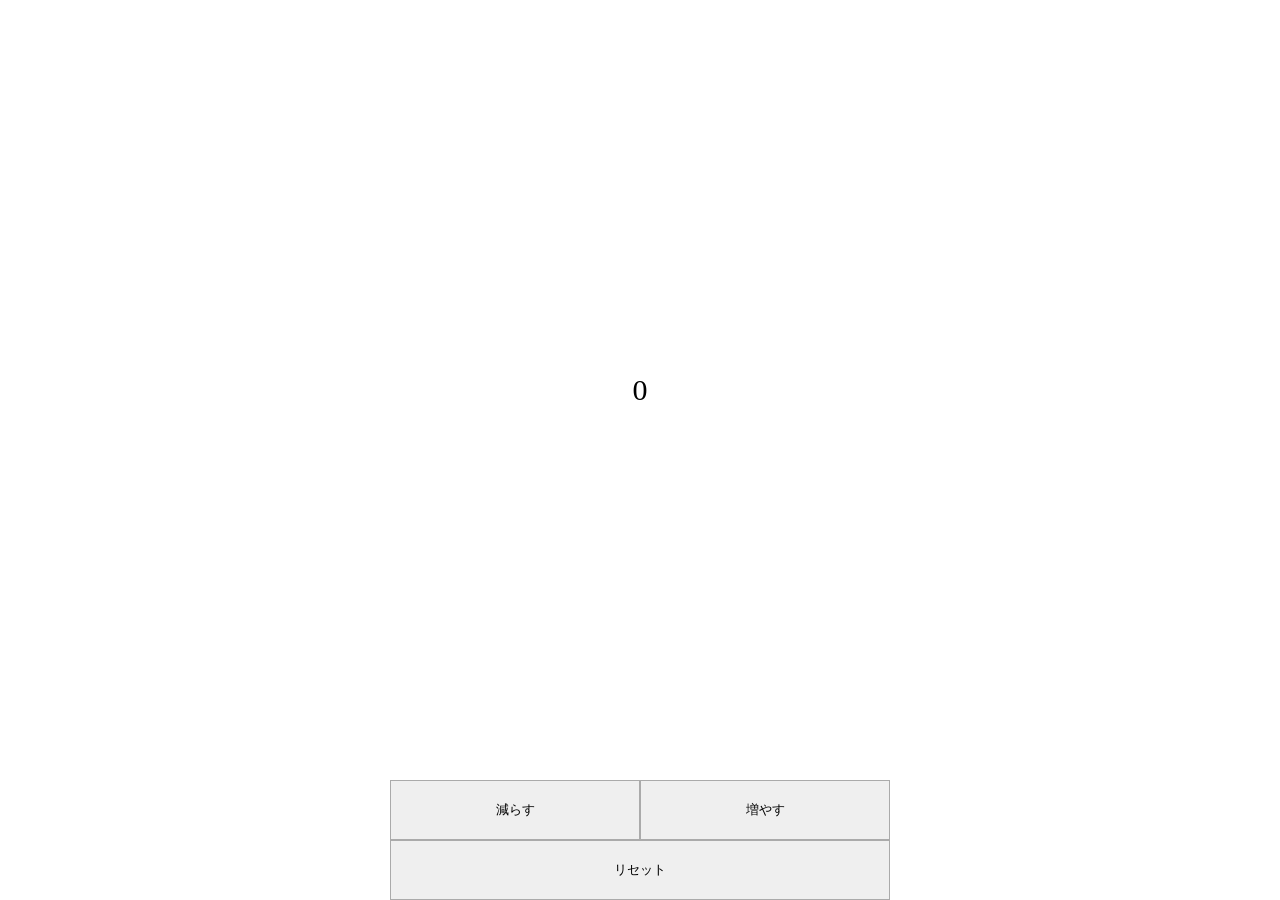
<file: index.html>
<!DOCTYPE html>
<html lang="ja">
<head>
    <meta charset="UTF-8">
    <meta name="viewport" content="width=device-width, initial-scale=1.0">
    <meta http-equiv="X-UA-Compatible" content="ie=edge">
    <title>Document</title>
    <link rel="shortcut icon" href="favicon.ico">
    <!-- iosのアイコン設定 -->
    <link rel="apple-touch-icon" href="images/icon.jpg" sizes="192x192"/>
    
    <!-- iosのスプラッシュ画面設定 -->
    <link rel="apple-touch-startup-image" href="images/launch-640x1136.jpg" media="(device-width: 320px) and (device-height: 568px) and (-webkit-device-pixel-ratio: 2) and (orientation: portrait)">
    <link rel="apple-touch-startup-image" href="images/launch-750x1334.jpg" media="(device-width: 375px) and (device-height: 667px) and (-webkit-device-pixel-ratio: 2) and (orientation: portrait)">
    <link rel="apple-touch-startup-image" href="images/launch-1242x2208.jpg" media="(device-width: 414x) and (device-height: 736x) and (-webkit-device-pixel-ratio: 3) and (orientation: portrait)">
    <link rel="apple-touch-startup-image" href="images/launch-1125x2436.png" media="(device-width: 375px) and (device-height: 812px) and (-webkit-device-pixel-ratio: 3) and (orientation: portrait)">
    <link rel="apple-touch-startup-image" href="images/launch-828x1792.jpg" media="(device-width: 414px) and (device-height: 896px) and (-webkit-device-pixel-ratio: 2) and (orientation: portrait)">
    <link rel="apple-touch-startup-image" href="images/launch-1242x2688.jpg" media="(device-width: 414px) and (device-height: 896px) and (-webkit-device-pixel-ratio: 3) and (orientation: portrait)">

    <!-- PWAのmanifest.json -->
    <link rel="manifest" href="manifest.json">
    <link rel="stylesheet" href="css/style.css">

    <script src="https://cdn.onesignal.com/sdks/OneSignalSDK.js" async=""></script>
    <script>
      var OneSignal = window.OneSignal || [];
      OneSignal.push(function () {
        OneSignal.init({
          appId: "c00df44b-e90f-49d2-af8b-248e27009f0a"
        });
    });
    </script>
</head>
<body>
    <div class="wrapper">
        <div id="countDisplay" class="count-display">0</div>
        <div class="btns">
            <button id="countDown" class="btn">減らす</button>
            <button id="countUp" class="btn">増やす</button>
        </div>
        <button id="countReset"  class="reset">リセット</button>
    </div>
</body>
</html>
</file>
<file: css/style.css>
*{margin: 0;padding: 0;box-sizing: border-box;}
html,body {
    width: 100%;
    height: 100%;
    font-size: 10px;
}
.wrapper {
    margin: 0 auto;
    max-width: 500px;
    width: 100%;
    height: 100%;
    display: flex;
    flex-direction: column;
    align-items: center;
}
.count-display {
    width: 100%;
    display: flex;
    justify-content: center;
    align-items: center;
    font-size: 3rem;
    flex-grow: 1;
}
.btns {
    width: 100%;
    display: flex;
    justify-content: center;
    flex-grow: 0;
}
.btn {
    width: 50%;
    height: 60px;
    border: 1px solid #aaa;
}
.btn:active {
    background-color: #999;
}
.reset {
    width: 100%;
    height: 60px;
    border: 1px solid #aaa;
    flex-grow: 0;
}
</file>
